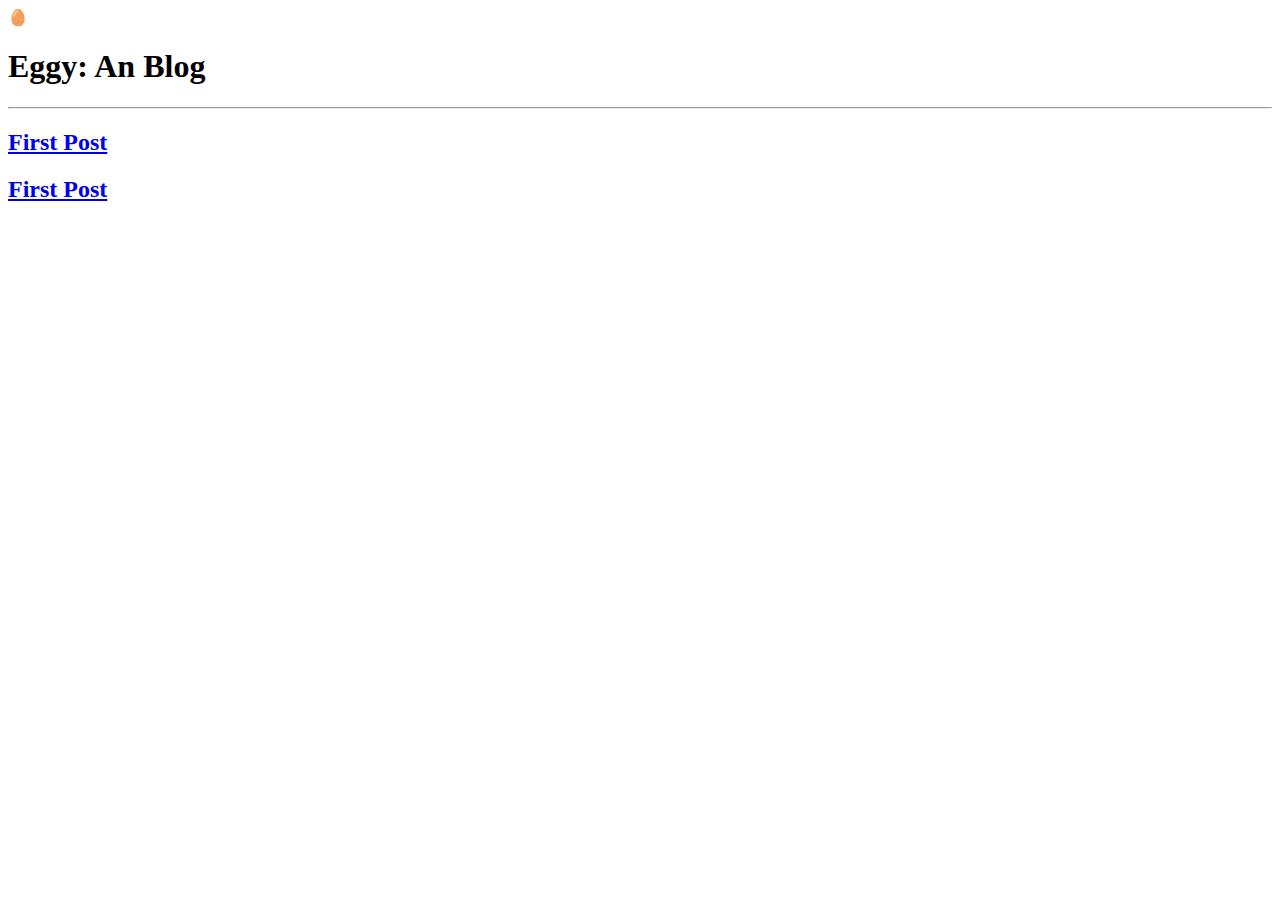
<file: index.html>
<!DOCTYPE html>
<html>
  <head>
    <meta charset="utf-8">
    
      <title>Eggy: An Blog</title>
    
    <link rel="stylesheet" href="/style.css"/>
    <meta name="viewport" content="width=device-width, initial-scale=1">
  </head>
  <body>
    <div class="egg">
      🥚
    </div>
    <div>
      
        <div >
  <h1>Eggy: An Blog</h1>
  <hr />
  <div>
    
      <div>
        <h2><a href="posts/new_post.html">First Post</a></h2>
      </div>
    
      <div>
        <h2><a href="posts/post-1.html">First Post</a></h2>
      </div>
    
  </div>
</div>

      
    </div>
  </body>
</html>
</file>
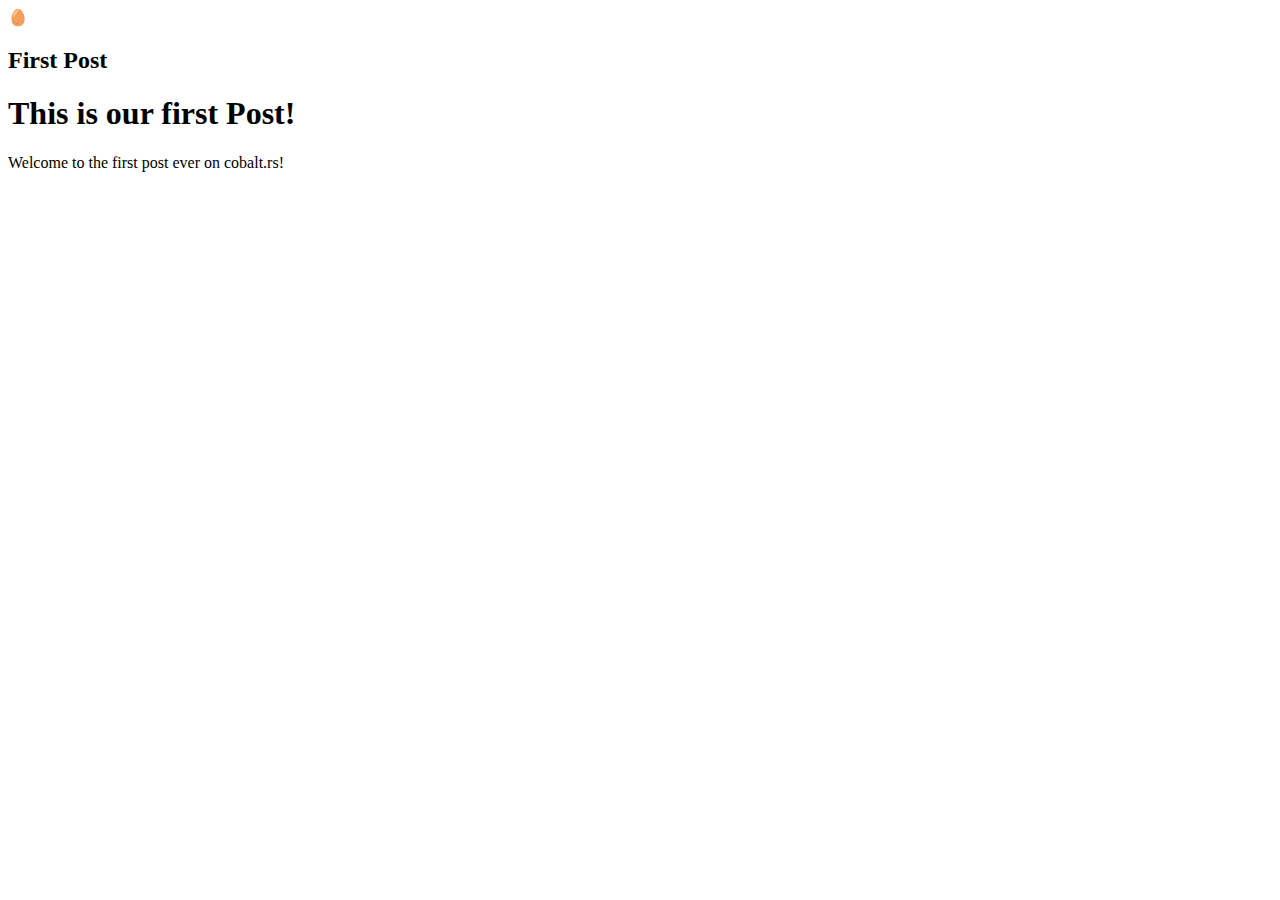
<file: posts/new_post.html>
<!DOCTYPE html>
<html>
  <head>
    <meta charset="utf-8">
    
      <title>First Post</title>
    
    <link rel="stylesheet" href="/style.css"/>
    <meta name="viewport" content="width=device-width, initial-scale=1">
  </head>
  <body>
    <div class="egg">
      🥚
    </div>
    <div>
      
        <div>
  <h2>First Post</h2>
  <p>
    <h1>This is our first Post!</h1>
<p>Welcome to the first post ever on cobalt.rs!</p>

  </p>
</div>

      
    </div>
  </body>
</html>
</file>
<file: style.css>
@charset "UTF-8";

html { font-size: 1rem; }
</file>
